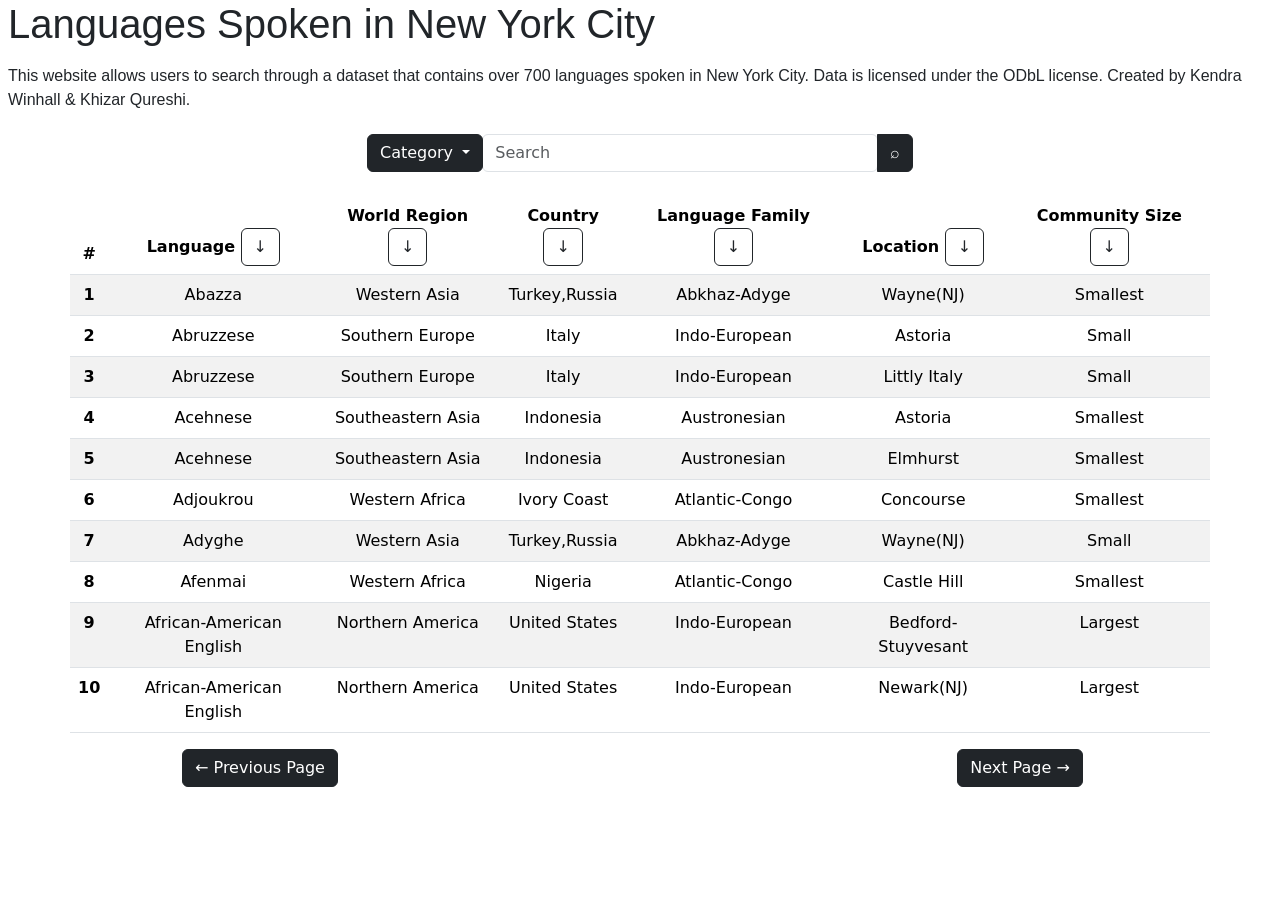
<file: webapp/mockups/mockup1.html>
<!DOCTYPE html>
<html lang="en">
<head>
    <meta charset="UTF-8">
    <meta name="viewport" content="width=device-width, initial-scale=1">
    <link href="https://cdn.jsdelivr.net/npm/bootstrap@5.2.2/dist/css/bootstrap.min.css" rel="stylesheet" integrity="sha384-Zenh87qX5JnK2Jl0vWa8Ck2rdkQ2Bzep5IDxbcnCeuOxjzrPF/et3URy9Bv1WTRi" crossorigin="anonymous">
    <link rel="stylesheet" href="mockup1.css" type="text/css" />
    <title>mockup1</title>
</head>

<body>
    <h1> Languages Spoken in New York City </h1>
    <p> This website allows users to search through a dataset that contains over 700 languages spoken in New York City. Data is licensed
        under the ODbL license. Created by Kendra Winhall & Khizar Qureshi.
    </p>
    <div class="container text-center">
        <div class="row">
            <div class="col-3">
            </div>
            <div class="col-6">
                <div class="input-group">
                    <div class="dropdown">
                        <button class="btn btn-dark dropdown-toggle" type="button" data-bs-toggle="dropdown" aria-expanded="false">Category
                        </button>
                        <ul class="dropdown-menu">
                            <li><a class="dropdown-item" href="#">Language</a></li>
                            <li><a class="dropdown-item" href="#">World Region</a></li>
                            <li><a class="dropdown-item" href="#">Country</a></li>
                            <li><a class="dropdown-item" href="#">Language Family</a></li>
                            <li><a class="dropdown-item" href="#">Location</a></li>
                            <li><a class="dropdown-item" href="#">Community Size</a></li>
                        </ul>
                    </div>
                    <input type="search" class="form-control rounded" placeholder="Search" aria-label="Search" aria-describedby="search-addon" />
                    <button type="button" class="btn btn-dark">&#8981;
                    </button>
                </div>
            </div>
            <div class="col-3">
            </div>
        </div>
        <div class="row">
            <table class="table table-striped">
                <thead>
                    <tr>
                        <th scope="col">#</th>
                        <th scope="col">Language 
                            <button type="button" class="btn btn-outline-dark">&darr;</button>
                        </th>
                        <th scope="col">World Region
                            <button type="button" class="btn btn-outline-dark">&darr;</button>
                        </th>
                        <th scope="col">Country
                            <button type="button" class="btn btn-outline-dark">&darr;</button>
                        </th>
                        <th scope="col">Language Family
                            <button type="button" class="btn btn-outline-dark">&darr;</button>
                        </th>
                        <th scope="col">Location
                            <button type="button" class="btn btn-outline-dark">&darr;</button>
                        </th>
                        <th scope="col">Community Size
                            <button type="button" class="btn btn-outline-dark">&darr;</button>
                        </th>
                    </tr>
                </thead>
                <tbody>
                    <tr>
                        <th scope="row">1</th>
                        <td>Abazza</td>
                        <td>Western Asia</td>
                        <td>Turkey,Russia</td>
                        <td>Abkhaz-Adyge</td>
                        <td>Wayne(NJ)</td>
                        <td>Smallest</td>
                    </tr>
                    <tr>
                        <th scope="row">2</th>
                        <td>Abruzzese</td>
                        <td>Southern Europe</td>
                        <td>Italy</td>
                        <td>Indo-European</td>
                        <td>Astoria</td>
                        <td>Small</td>
                    </tr>
                    <tr>
                        <th scope="row">3</th>
                        <td>Abruzzese</td>
                        <td>Southern Europe</td>
                        <td>Italy</td>
                        <td>Indo-European</td>
                        <td>Littly Italy</td>
                        <td>Small</td>
                      </tr>
                      <tr>
                        <th scope="row">4</th>
                        <td>Acehnese</td>
                        <td>Southeastern Asia</td>
                        <td>Indonesia</td>
                        <td>Austronesian</td>
                        <td>Astoria</td>
                        <td>Smallest</td>
                      </tr>
                      <tr>
                        <th scope="row">5</th>
                        <td>Acehnese</td>
                        <td>Southeastern Asia</td>
                        <td>Indonesia</td>
                        <td>Austronesian</td>
                        <td>Elmhurst</td>
                        <td>Smallest</td>
                      </tr>
                      <tr>
                        <th scope="row">6</th>
                        <td>Adjoukrou</td>
                        <td>Western Africa</td>
                        <td>Ivory Coast</td>
                        <td>Atlantic-Congo</td>
                        <td>Concourse</td>
                        <td>Smallest</td>
                      </tr>
                      <tr>
                        <th scope="row">7</th>
                        <td>Adyghe</td>
                        <td>Western Asia</td>
                        <td>Turkey,Russia</td>
                        <td>Abkhaz-Adyge</td>
                        <td>Wayne(NJ)</td>
                        <td>Small</td>
                      </tr>
                      <tr>
                        <th scope="row">8</th>
                        <td>Afenmai</td>
                        <td>Western Africa</td>
                        <td>Nigeria</td>
                        <td>Atlantic-Congo</td>
                        <td>Castle Hill</td>
                        <td>Smallest</td>
                      </tr>
                      <tr>
                        <th scope="row">9</th>
                        <td>African-American English</td>
                        <td>Northern America</td>
                        <td>United States</td>
                        <td>Indo-European</td>
                        <td>Bedford-Stuyvesant</td>
                        <td>Largest</td>
                      </tr>
                      <tr>
                        <th scope="row">10</th>
                        <td>African-American English</td>
                        <td>Northern America</td>
                        <td>United States</td>
                        <td>Indo-European</td>
                        <td>Newark(NJ)</td>
                        <td>Largest</td>
                      </tr>
                </tbody>
            </table> 
        </div>
        <div class="row">
            <div class="col">
            </div>
            <div class="col-2">
                <button type="button" class="btn btn-dark">&larr; Previous Page</button>
            </div>
            <div class = "col-6">
            </div>
            <div class="col-2">
                <button type="button" class="btn btn-dark">Next Page &rarr;</button>
            </div>
            <div class="col-1">
            </div>
        </div>
    </div>    
    <script src="https://cdn.jsdelivr.net/npm/bootstrap@5.2.2/dist/js/bootstrap.bundle.min.js" integrity="sha384-OERcA2EqjJCMA+/3y+gxIOqMEjwtxJY7qPCqsdltbNJuaOe923+mo//f6V8Qbsw3" crossorigin="anonymous"></script>
</body>
</file>
<file: webapp/mockups/mockup1.css>
/*
Khizar Qureshi and Kendra Winhall
mockup1.css
For mockups assignment due 3 November 2022
*/

h1 { 
    font-family: Arial, Helvetica, sans-serif;
    font-size: 30pt;
    margin-left: 8px;
}

p { 
    font-family: Arial, Helvetica, sans-serif;
    font-size: 12pt;
    margin-top: 16px;
    margin-left: 8px;
}
.input-group {
    margin-top: 6px;
    margin-bottom: 24px;
}
</file>
